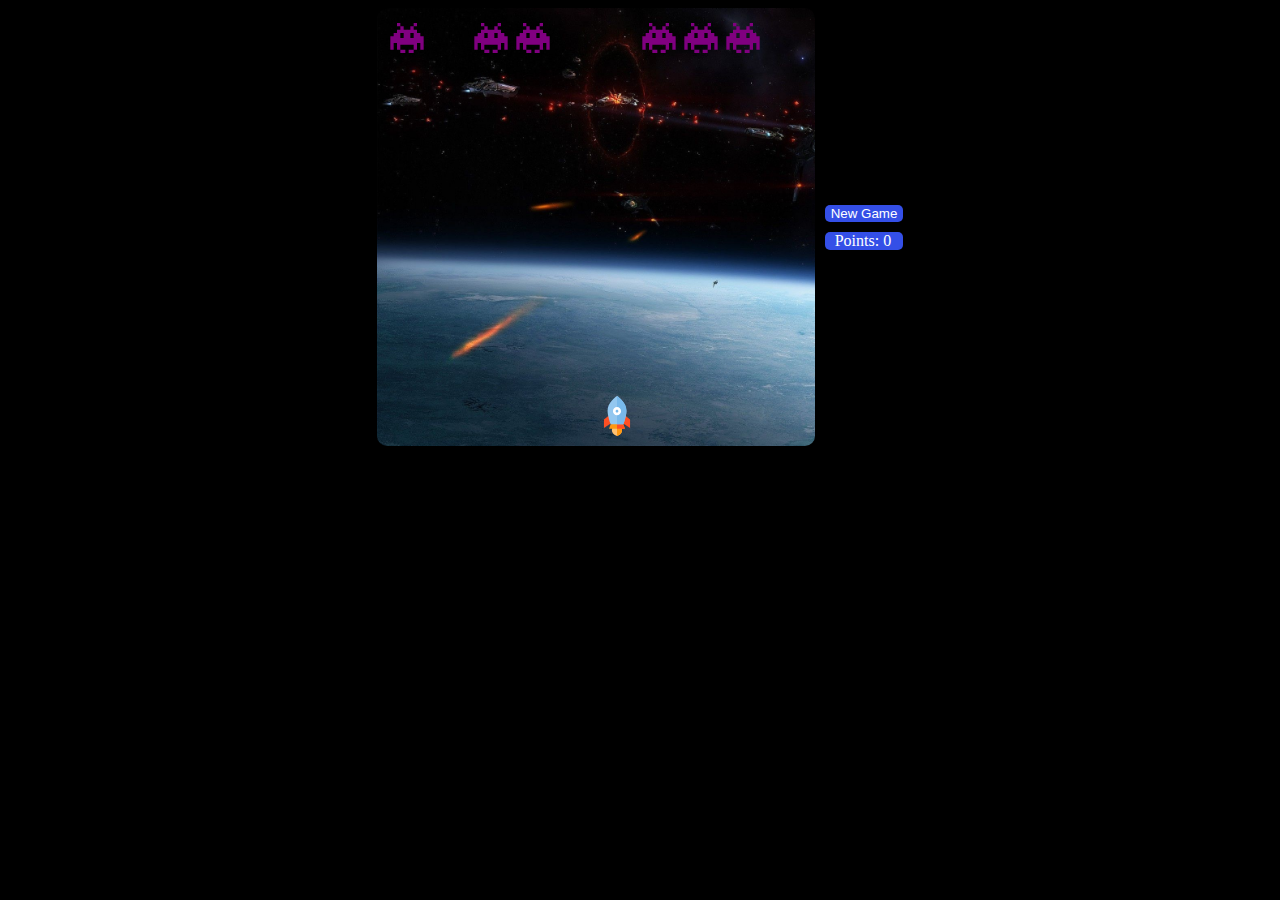
<file: ShipGame/index.html>
<!DOCTYPE html>
<html lang="en">

<head>
    <meta charset="UTF-8">
    <meta name="viewport" content="width=device-width, initial-scale=1.0">
    <title>Ship Game</title>
    <link rel="stylesheet" href="styles.css">
    <script src="main.js" defer></script>
</head>

<body>
    <div id="container">
        <div id="game-screen"></div>
        <div id="buttons-score">
            <button id="newGamebtn">New Game</button>
            <div id="score">Points: <span id="scoreSpan">0</span></div>
        </div>
    </div>
</body>

</html>
</file>
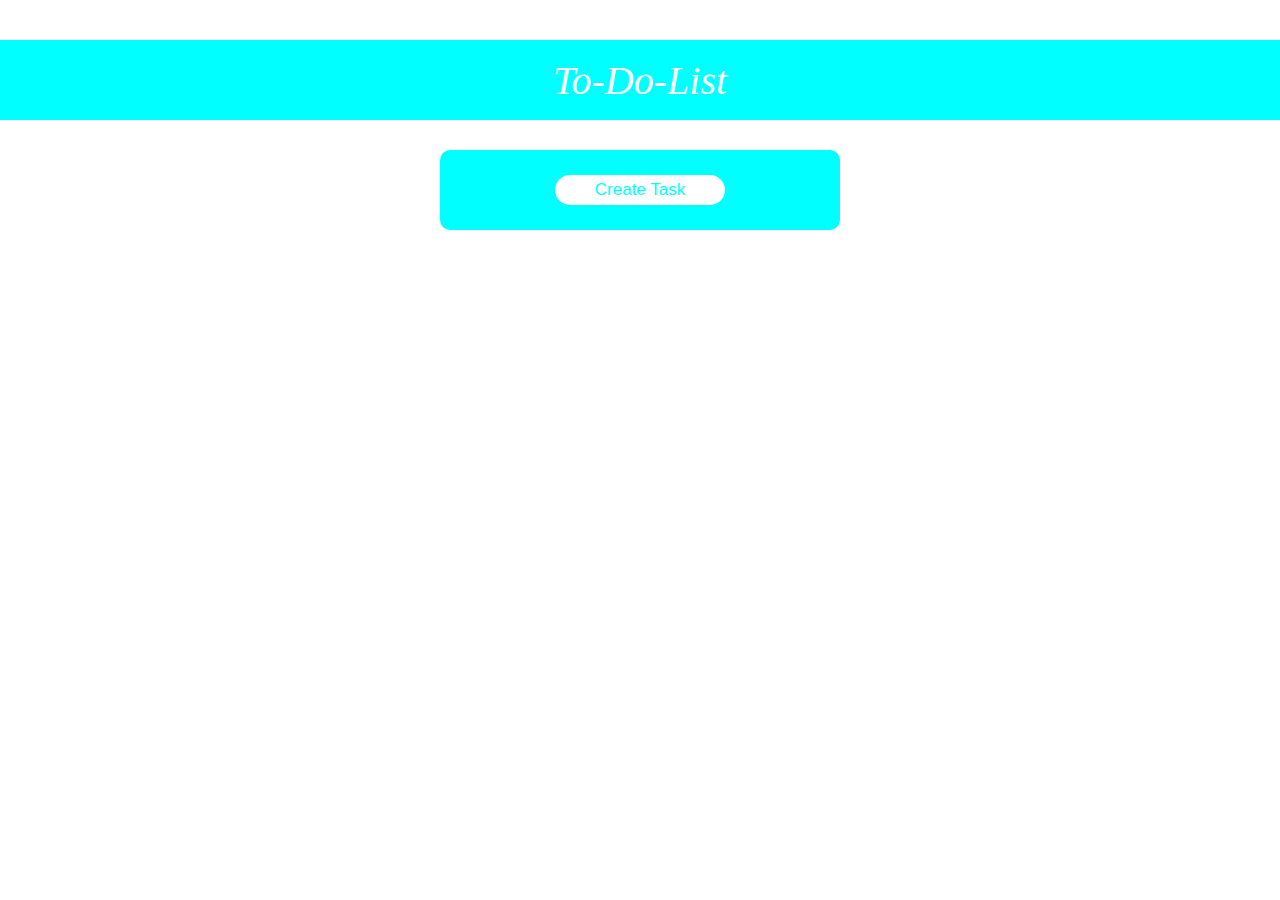
<file: To-do-List/index.html>
<!DOCTYPE html>
<html lang="en">
<head>
    <meta charset="UTF-8">
    <meta name="viewport" content="width=device-width, initial-scale=1.0">
    <title>To-Do-List</title>
    <link rel="stylesheet" href="styles.css">
    <script src="main.js" defer></script>
</head>
<body>
    <!--Titulo del Programa-->
    <div class="Titulo">To-Do-List</div>

    <!--Bloque div con botones crear y mostrar-->
    <div id="create" class="divCrear">
        <button id="btnCreate" class="btnCreate">Create Task</button>
        <!-- <button id="btnShow" class="btnShow">Show Tasks</button>    -->
    </div>

    <!--bloque div que muestra el form para introducir data-->
    <div id="task" class="task dissapear"></div>

    <!--Bloque div para mostrar las tareas-->
    <div id="show" class="show-task"></div>
</body>
</html>
</file>
<file: ShipGame/styles.css>
body{
    background-color: black;
}

#container{
    display: flex;
    gap: 10px;
    justify-content: center;
}

#game-screen {
    border-radius: 10px;
    display: grid;
    grid-template-columns: repeat(10, 40px); /* Ajusta según tu diseño */
    gap: 2px;
    padding: 10px;
    background-image: url(fondo.jpg);
    background-size: cover;
    background-repeat: no-repeat;
}

#buttons-score{
    display: flex;
    flex-direction: column;
    justify-content: center;
    gap: 10px;
}

.pixel {
    width: 40px; /* Ajusta según tu diseño */
    height: 40px; /* Ajusta según tu diseño */
    
}

.block {
    background-image: url(invader.svg);
    background-size: cover;
    background-repeat: no-repeat;
}

.ship {
    background-image: url(spaceship.svg);
    background-size: cover;
    background-repeat: no-repeat;
}

#score{
    border-radius: 5px;
    background-color: rgb(52, 79, 231);
    padding-left: 10px;
    padding-right: 10px;
    color: white;

}

#newGamebtn{
    border-radius: 5px;
    background-color: rgb(52, 79, 231);
    border: none;
    color: white;
}
</file>
<file: To-do-List/styles.css>
body{
    display: flex;
    align-items: center;
    justify-content: center;
    flex-direction: column;
    margin: 40px 0;
    font-style: oblique;
    text-align: center;
}

.Titulo{
    display: flex;
    align-items: center;
    justify-content: center;
    width: 100%;
    height: 80px;
    background-color: aqua;
    color: white;
    font-size: 40px;
    margin-bottom: 30px;
}

.divCrear{
    display: flex;
    width: 400px;
    height: 80px;
    margin: auto 200px;
    background-color: aqua;
    align-items: center;
    justify-content: center;
    border-radius: 10px;
    margin-bottom: 20px;
}

.btnCreate{
    
    border-radius: 15px;
    font-size: 17px;
    padding: 5px 40px;
    background-color: white;
    cursor: pointer;
    border: none;
    font-family: 'Franklin Gothic Medium', 'Arial Narrow', Arial, sans-serif;
    color: aqua;
}

/*Bloque inputs*/

.task{
    width: 600px;
    border-radius: 10px;
    background-color: aqua;
    padding: 20px 20px;
}

.task.dissapear{
    display: none;
}

.formElement{
    display: flex;
    flex-direction: column;
    justify-content: center;
    align-items: center;
}

.inputData{
    width: 90%;
    border-radius: 5px;
    border: none;
    margin: 5px;
}

.divRadio.inputData{
    width: 100%;
    color: white;
    font-size: 18px;
    font-weight: bold;
}

#Date{
    width: 50%;
}

/*Bloque Div Mostrar Tareas*/

.show-task{
    background-color: white;
    width: 900px;
    height: auto;
    
}

.container{
    display: grid;
    grid-template-columns: repeat(1, 1fr);
    grid-template-rows: auto auto 1fr;
    padding-top: 3px;
    padding-right: 5px;
    gap: 5px;
    border-radius: 10px;
    background-color: aqua;
    margin: 5px 5px;
    padding: 10px 5px;
    transform: translateX(100px);
    opacity: 0;
    transition: opacity 0.5s ease-in-out, transform 0.5s ease-in-out; 
}

.container.appear{
    opacity: 1;
    transform: translateX(0);
}

.firstRowClass{
    color: black;
    font-weight: bold;
    font-size: 15px;
    display: flex;
    justify-content: space-between;
    padding-right: 20px;
    padding-left: 20px;
    margin-bottom: 5px;
}

.taskAreaClass{
    font-size: 15px;
    border-radius: 5px;
    border: none;
    width: 95%;
}

.thirdRowClass{
    color: black;
    font-size: 15px;
    font-weight: bold;
    display: flex;
    justify-content: space-between;
    padding-right: 20px;
    padding-left: 20px;
    margin-bottom: 5px;
}

.stateTaskClass{
    color: red;
}
.stateTaskClass.textColor{
    color: green;
}

.fourthRowClass{
    display: flex;
    justify-content: center;
    color: black;
    font-size: 15px;
    font-weight: bold;
}

.priorityTaskClass.High{
    color: Red;
}

.priorityTaskClass.Medium{
    color: Yellow;
}

.priorityTaskClass.Low{
    color: green;
}
</file>
